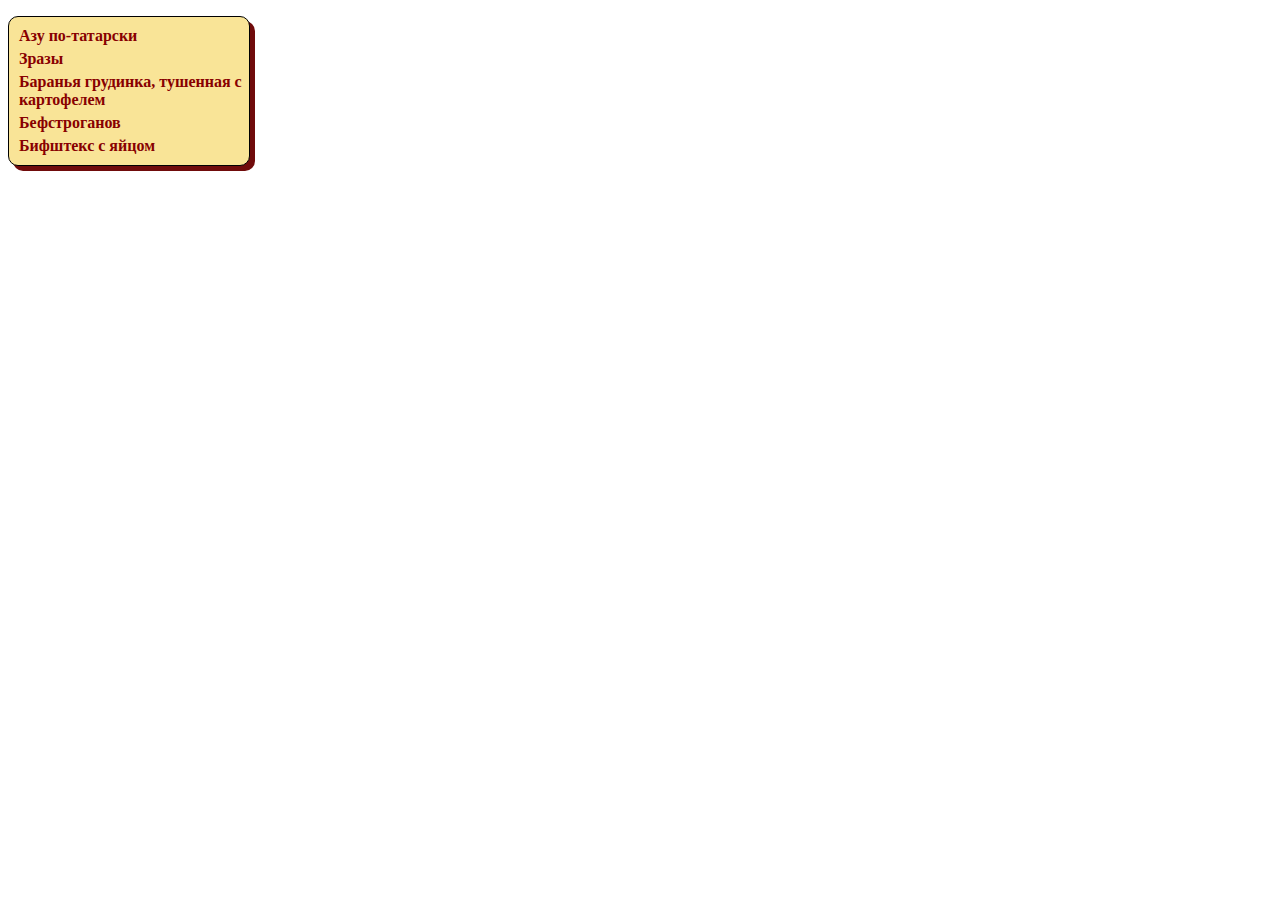
<file: Task_6/6.1 LIST MENU/index.html>
<!DOCTYPE html>

<head>
    <meta charset="UTF-8">
    <meta name="viewport" content="width=device-width, initial-scale=1.0">
    <title>Document</title>
    <link rel="stylesheet" href="main.css">
</head>

<body>
    <ul class="menu">
        <li>Азу по-татарски</li>
        <li>Зразы</li>
        <li>Баранья грудинка, тушенная с картофелем</li>
        <li>Бефстроганов</li>
        <li>Бифштекс с яйцом</li>
    </ul>

</body>

</html>
</file>
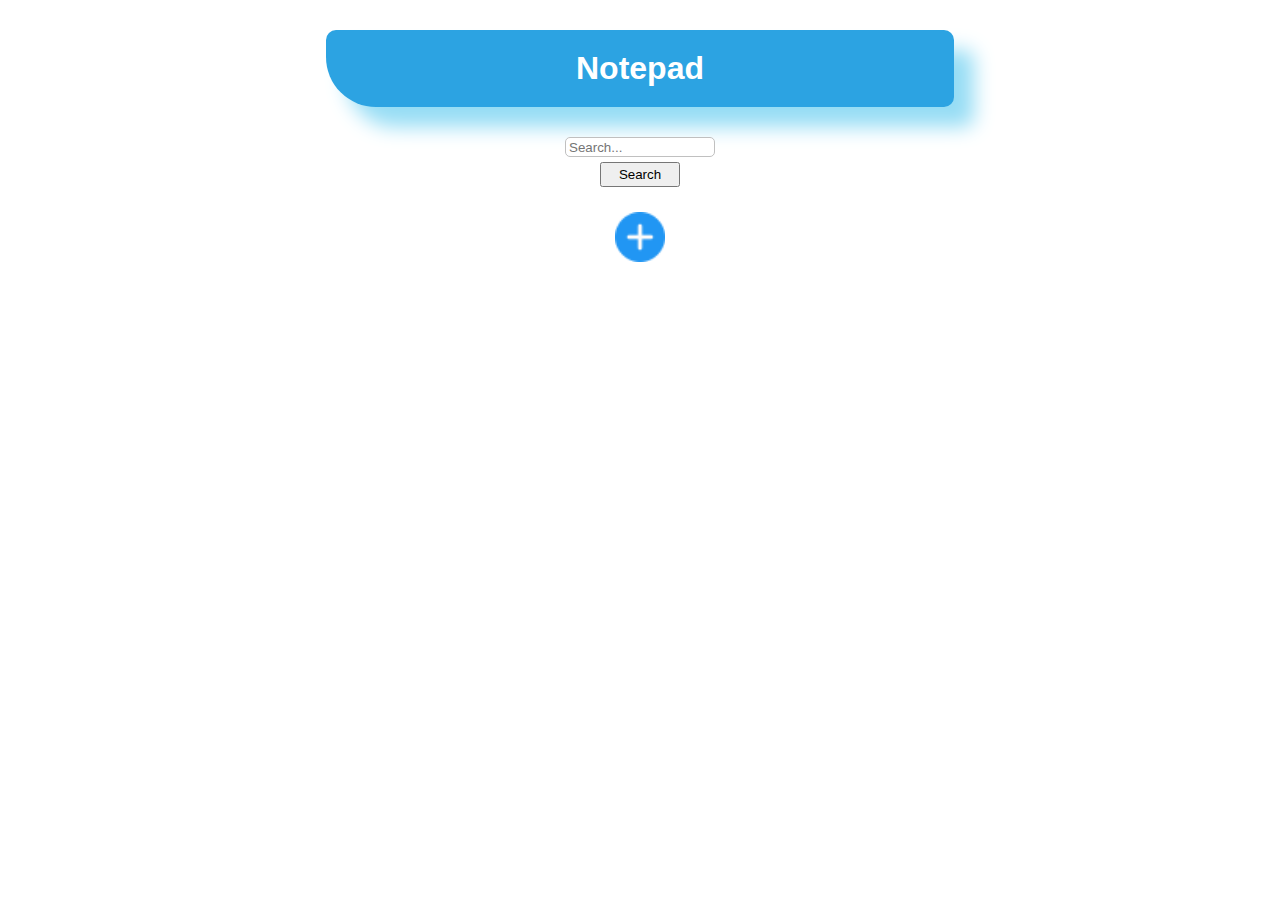
<file: Task_6/6.5 G-KEEP/index.html>
<!DOCTYPE html>
<html lang="en">
<head>
    <meta charset="UTF-8">
    <meta name="viewport" content="width=device-width, initial-scale=1.0">
    <title>NoteBook</title>
    <link rel="stylesheet" href="css/style.css">
    <link rel="stylesheet" href="css/header.css">
    <link rel="stylesheet" href="css/note.css">
    <link rel="stylesheet" href="css/modal_window.css">
    <link rel="stylesheet" href="css/new_note.css">
    <link rel="stylesheet" href="css/change_note.css">
</head>
<body>
    
    
    <div id="wrapper">
        <h1>Notepad</h1>

        <div id="search-wrapper">
            <input type="text" id="search" placeholder="Search...">
            <button id="search-button" onclick="findNotes()">Search</button>
            
        </div>

        <div id="new-note-button-wrapper">
            <button id="add-new-note-button" onclick="openModalWindow('new')" src="images/add.png">
                <img id="addIcon" src="images/add.png" alt="">
            </button>
        </div>

        
        <div id="notes-wrapper">
            
            
        </div>
    </div> 
    
    <div id="modal-window" onclick="closeModalWindow()">
        <div id="new-note-wrapper" onclick="blind()">
            
            <input type="text" placeholder="Title..." id="new-note-title" >
            <textarea id="new-note-text" cols="30" rows="10" placeholder="Text..." ></textarea>

            <div id="new-note-button-wrapper">

                <button id="save-new-note-button" onclick="addNewNote()">Save</button>

                <button id="close-note-creator" onclick="closeModalWindow()">Close</button>
            </div>
        </div>

        <div id="change-note-wrapper" onclick="blind()">
            
            <input type="text" placeholder="Title..." id="change-note-title" >
            <textarea id="change-note-text" cols="30" rows="10" placeholder="Text..."></textarea>

            <div id="change-note-button-wrapper">

                <button id="save-new-note-button" onclick="changeNote()">Change</button>

                <button id="close-note-creator" onclick="closeModalWindow()">Close</button>
            </div>
        </div>
    </div>

    <script src="js/data.js"></script>
    <script src="js/index.js"></script>
    
</body>
</html>
</file>
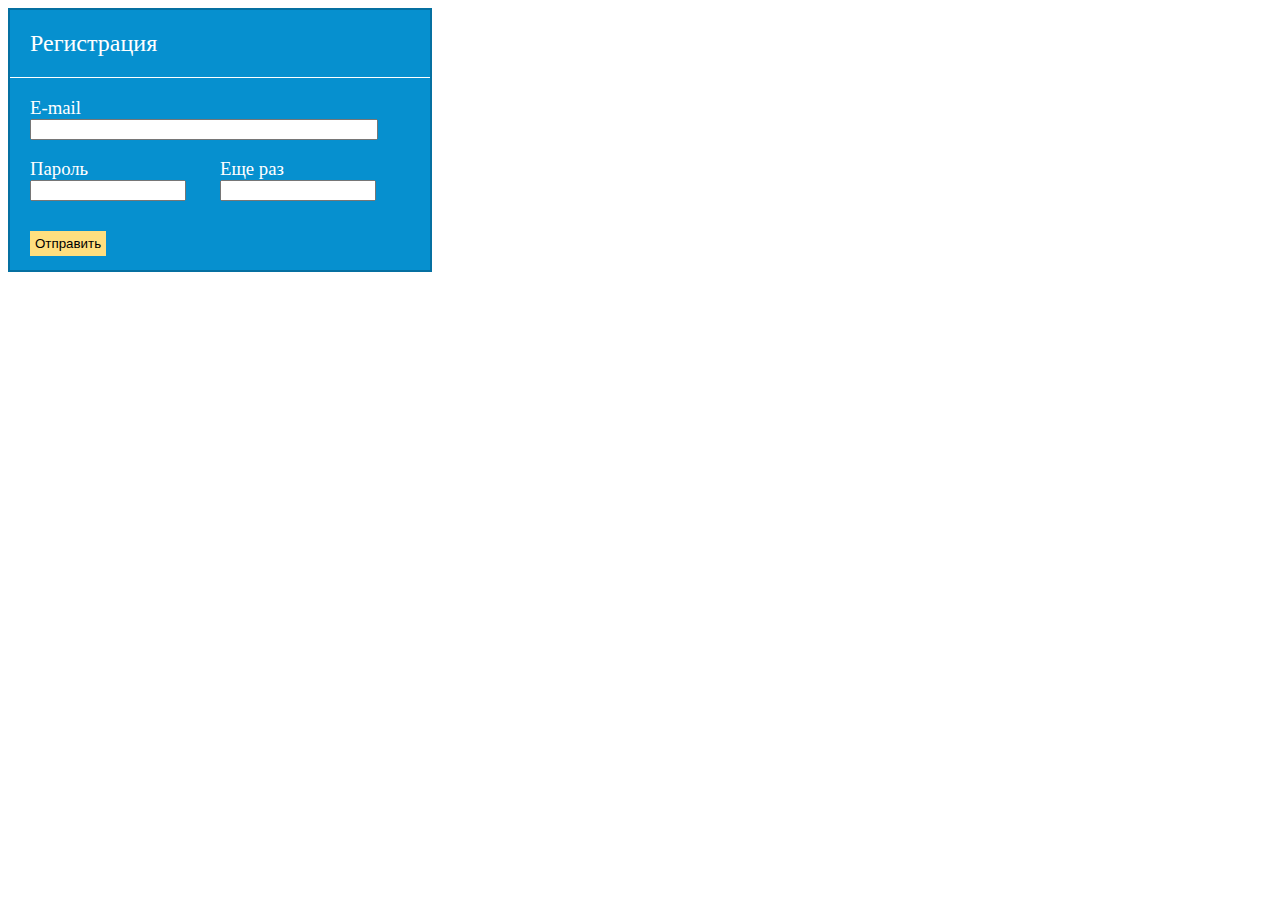
<file: Task_6/6.2 REGISTRATION FORM/6.2.html>
<!DOCTYPE html>
<html lang="ru">

<head>
    <meta charset="UTF-8">
    <meta name="viewport" content="width=device-width, initial-scale=1.0">
    <link rel="stylesheet" href="6.2.css">
    <title>Document</title>
</head>

<body>
    <div class="registrationForm">
        <h2 class="registrationHeader">Регистрация</h2>
        <div class="registrationLine"></div>
        <div>
            <h3 class="inputHeader">E-mail</h3>
            <input class="emailInput" type="email" name="Email">
        </div>
        <div>
            <h3 class="inputHeader">Пароль</h3>
            <input class="passwordInput" type="password" name="firstPassword">
        </div>
        <div class="repeatPassword">
            <h3 class="inputHeader">Еще раз</h3>
            <input class="passwordInput" type="password" name="repeatPassword">
        </div >
        <div class="sendButtonSpace">
            <input class="sendButton" type="button" value="Отправить">
        </div>
    </div>
</body>

</html>
</file>
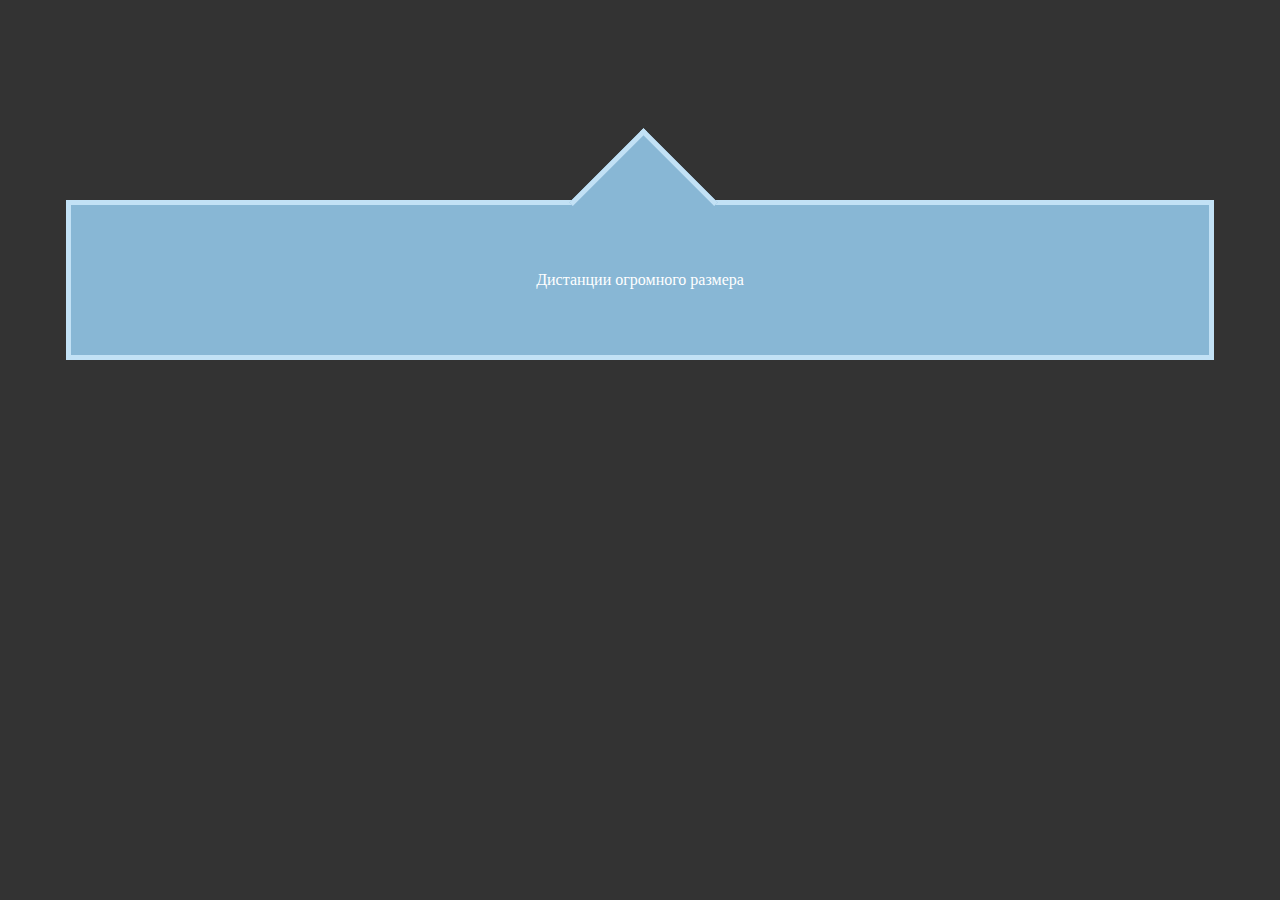
<file: Task_6/6.3 POINTING BLOCK/6.3.html>
<!DOCTYPE html>
<html lang="ru">

<head>
    <meta charset="UTF-8">
    <meta name="viewport" content="width=device-width, initial-scale=1.0">
    <link rel="stylesheet" href="6.3.css">
    <title>Document</title>
</head>

<body>
    <div class="pointer">
        <div class="triangle"></div>
        <p>Дистанции огромного размера</p>

    </div>
</body>

</html>
</file>
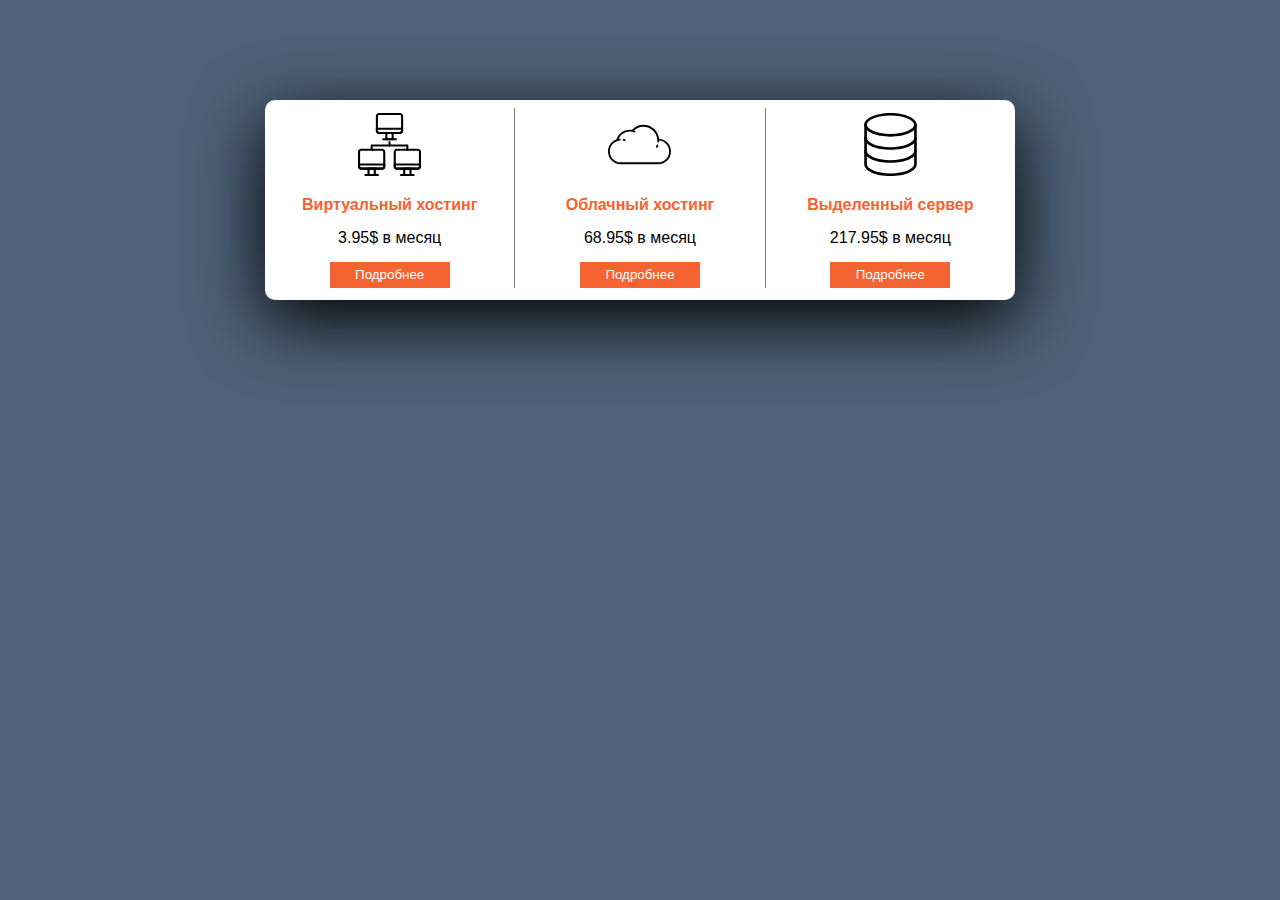
<file: Task_6/6.4 THREE COLUMN BLOCK/6.4.html>
<!DOCTYPE html>
<html lang="ru">

<head>
    <meta charset="UTF-8">
    <meta name="viewport" content="width=device-width, initial-scale=1.0">
    <link rel="stylesheet" href="6.4.css">
    <title>THREE COLUMN BLOCK</title>
</head>

<body>
    <div id="wrapper">

        <div class="block">
            <img class="icon" src="images/host.svg">
            <p class="server-type">Виртуальный хостинг</p>
            <p class="price"> 3.95$ в месяц</p>
            <button class="button">Подробнее</button>
        </div>

        <div id="border" class="block">
            <img class="icon" src="images/cloud.svg">
            <p class="server-type">Облачный хостинг</p>
            <p class="price"> 68.95$ в месяц</p>
            <button class="button">Подробнее</button>
        </div>

        <div class="block">
            <img class="icon" src="images/server.svg">
            <p class="server-type">Выделенный сервер</p>
            <p class="price"> 217.95$ в месяц</p>
            <button class="button">Подробнее</button>
        </div>
    </div>
</body>

</html>
</file>
<file: Task_6/6.1 LIST MENU/main.css>
.menu{
background-color: rgb(249, 228, 151);
width: 200px;
border: 1px solid black;
border-radius: 10px;
box-shadow: 5px 5px 0px rgb(112, 11, 11);
padding-top: 10px;
padding-bottom: 5px;
}
li{
    list-style-type: none;
    margin-bottom: 5px;
    font-weight: bolder;
    color:rgb(136,0,0);
    padding: 0px;
    margin-left: -30px;
}
</file>
<file: Task_6/6.5 G-KEEP/css/style.css>
* {
    margin: 0;
    padding: 0;
    font-family: sans-serif;
    box-sizing: border-box;
}


#wrapper {
    width: 70%;
    min-width: 500px;
    margin: auto;

}


input, textarea{
    padding: 3px;
}


.clearfix{
    content: " ";
    display: block;
    clear: both;
}



img{
    width: 100%;
}
</file>
<file: Task_6/6.5 G-KEEP/css/header.css>
h1 {
    
    background:rgb(44, 163, 226);
    margin: 30px auto;
    padding: 20px;
    width: 70%;
    text-align: center;
    border-radius: 10px 10px 10px 50px;
    box-shadow: 20px 20px 20px rgb(150, 221, 245);
    color: white;
    
}

#new-note-button-wrapper {
    display: flex;
    margin: 10px auto;
}

#add-new-note-button {
    margin: 15px auto;
    width: 50px;
    height: 50px;
    background:  none;
    border: none;
    cursor: pointer;
}

#search-wrapper {
    display: flex;
    margin: 10px auto;
    flex-direction: column;
}

#search {
    height: 20px;
    width: 150px;
    padding-left: 3px;
    border-radius: 5px;
    border: 1px solid silver;
    margin:  auto;
    cursor: pointer;
    transition: 0.3s linear;
}

#search-button {
    margin: auto;
    margin-top: 5px;
    padding: 3px;
    cursor: pointer;
    width: 80px;
}

#clear-search-button{
    margin: auto;
    margin-top: 5px;
    padding: 3px;
    cursor: pointer;
    width: 80px;
    display: none;
}

#search:hover {
    width: 300px;
}
</file>
<file: Task_6/6.5 G-KEEP/css/note.css>
#notes-wrapper {
    border-left: 3px solid rgb(240, 190, 190);
    border-right: 3px solid rgb(240, 190, 190);
}

.note{
    padding: 5px;
}


.note:hover{
    background: rgb(192, 195, 196);
}



.note-title {
    padding: 5px;
    border-radius: 5px;
    margin: 5px;
    background: rgb(230, 227, 235);
    word-break: break-all;
    white-space: pre-wrap;
}

.note-text {
    padding: 5px;
    border-radius: 5px;
    margin: 2px;
    background: rgb(221, 248, 224);
    word-break: break-all;
    white-space: pre-wrap;
    
}

.delete-note-wrapper{
    display: flex;
    justify-content: flex-end;
}

.delete-note-button{
    width: 30px;
    height: 30px;
    border-radius: 3px;
    padding: 5px;
    cursor: pointer;
    
}

.delete-note-button:hover {
    background: rgb(255, 220, 220);
}
</file>
<file: Task_6/6.5 G-KEEP/css/modal_window.css>
#modal-window {
    width: 100%;
    height: 100%;
    top: 0;
    display: none;
    position: fixed;
    background: rgba(120, 120, 120, 0.8);
}
</file>
<file: Task_6/6.5 G-KEEP/css/new_note.css>
#new-note-wrapper {

    width: 50%;
    min-width: 500px;
    margin: auto;
    margin-top: 100px;
    border: 1px solid black;
    box-shadow: 0 20px 20px black;
    display: none;
    
}

#new-note-title{
    display: block;
    width: 100%;
}

#new-note-text {
    display: block;
    width: 100%;
    
}

#new-note-button-wrapper{
    display: flex;
    justify-content: flex-end;
    background: white;
    margin: 0px;
}

#save-new-note-button {
    width: 100px;
    height: 30px;
    padding: 2px;
    margin: 0px 5px;

}

#close-note-creator{
    width: 100px;
    padding: 2px;
    height: 30px;
    margin: 0px 5px;
}
</file>
<file: Task_6/6.5 G-KEEP/css/change_note.css>
#change-note-wrapper {

    width: 50%;
    min-width: 500px;
    margin: auto;
    margin-top: 100px;
    border: 1px solid black;
    box-shadow: 0 20px 20px black;
    display: none;
    
}

#change-note-title{
    display: block;
    width: 100%;
}

#change-note-text {
    display: block;
    width: 100%;
    
}

#change-note-button-wrapper{
    display: flex;
    justify-content: flex-end;
    background: white;
    margin: 0px;
}

#save-new-note-button {
    width: 100px;
    height: 30px;
    padding: 2px;
    margin: 0px 5px;
    cursor: pointer;

}

#close-note-creator{
    width: 100px;
    padding: 2px;
    height: 30px;
    margin: 0px 5px;
    cursor: pointer;
}
</file>
<file: Task_6/6.2 REGISTRATION FORM/6.2.css>
.registrationForm{
    border: 2px solid rgb(5, 112, 161);
    background-color: rgb(6, 144, 207);
    padding-left: 20px;
    width: 400px;
    height: 260px;
}
.registrationLine{
   border:none;
   background-color: white;
   color: white;
   height: 1px;
   margin-left: -20px;
}
.registrationHeader{
    color: white;
    font-weight:200;
}
.inputHeader{
    color: white;
    margin-bottom: 0px;
    font-weight:200;
}
.emailInput{
    width: 340px;
}
.passwordInput{
    width: 148px;
}
.repeatPassword{
    margin-left: 190px;
    margin-top: -62px;
    padding-bottom: 30px ;
}
.sendButton{
    background-color: rgb(255, 223, 127);
    padding: 5px;
    border: none;
}
.sendButton:focus{
    background-color: rgb(255, 203, 45);
    box-shadow: 3px 3px 5px black;
}
input:focus{
    outline: none;
}
</file>
<file: Task_6/6.3 POINTING BLOCK/6.3.css>
body {
    background-color: rgb(51, 51, 51);
}
.pointer {
    height: 150px;
    width: 90%;
    background: rgb(136, 183, 213);
    border: 5px solid rgb(194, 225, 245);
    margin: 200px auto;
    
    display: flex;
}
P {
    color: white;
    margin: auto;
}
.triangle {
    height: 100px;
    width: 100px; 
    background: rgb(136, 183, 213);
    border-top: 5px solid rgb(194, 225, 245);
    border-left: 5px solid rgb(194, 225, 245);
    transform: rotate(45deg);
    position: absolute ;
    left: calc(50% - 49px);
    top: 150px;
}
</file>
<file: Task_6/6.4 THREE COLUMN BLOCK/6.4.css>
* {
    margin: 0;
    padding: 0;
    font-family: sans-serif;
    
}
body {
    background: rgb(77, 98, 120);
}
#wrapper{
height: 200px;
width: 750px;
background: white;
margin: 100px auto;
border-radius: 10px;
box-shadow: 0 20px 70px black;
display: flex;
}
.block{
    height: 90%;
    width: 250px;
    margin-top: 1%;
    display: flex;
    flex-direction: column;
}
.icon{
    height: 35%;
    display: block;
    margin: 5px auto;
}
.server-type{
    text-align: center;
    color:rgb(245, 99, 50);
    font-weight: bold;
    margin-top: 15px;
}
.price{
    text-align: center;
    margin-top: 15px;
}
.button{
    margin:auto;
    background: rgb(245, 99, 50);
    width: 120px;
    height: 30px ;
    border: none;
    color: white;
    margin-top: 15px;
}
#border{
  border-left: 1px solid gray ;  
  border-right: 1px solid gray ; 
}
</file>
